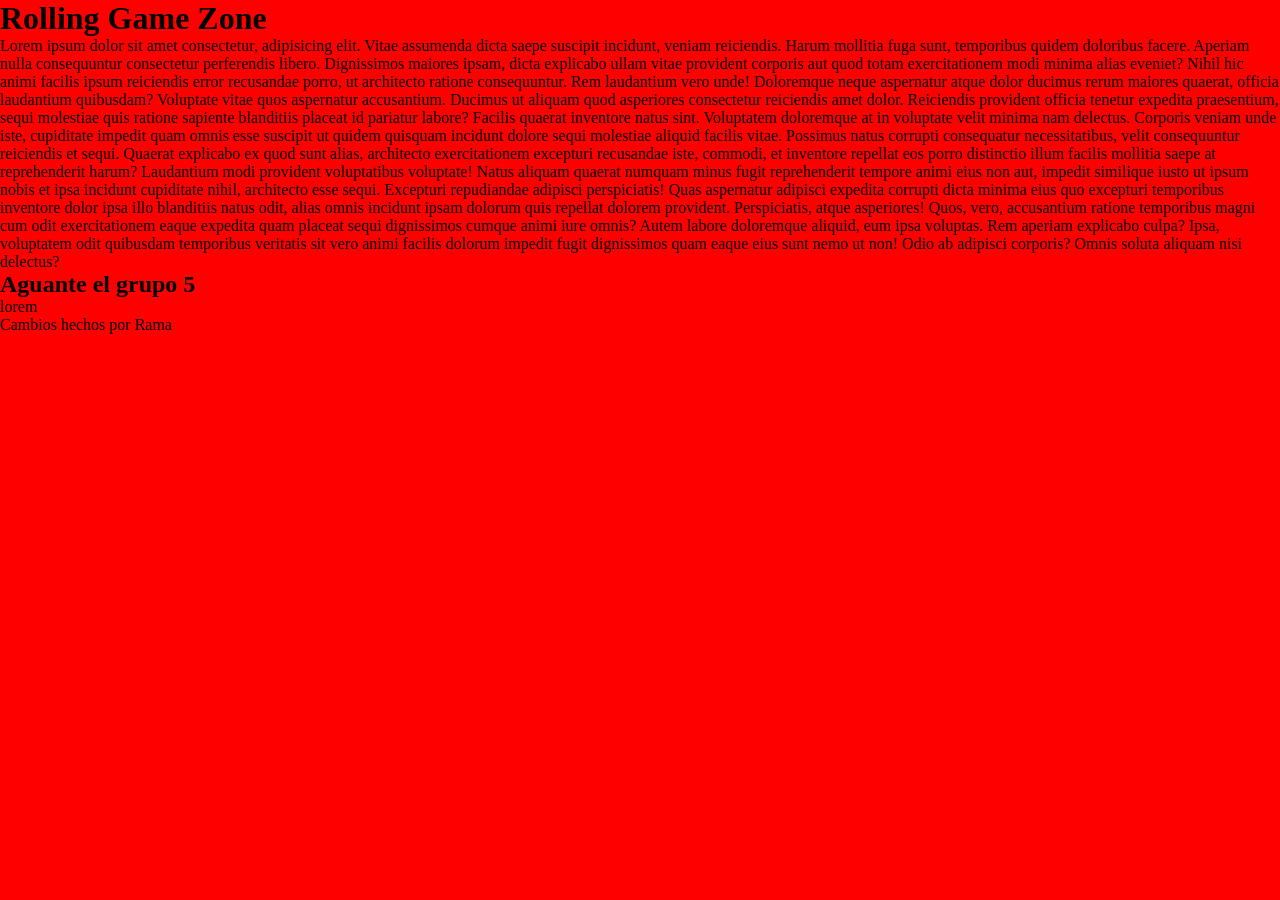
<file: index.html>
<!DOCTYPE html>
<html lang="en">
<head>
    <meta charset="UTF-8">
    <meta name="viewport" content="width=device-width, initial-scale=1.0">
    <title>Rolling Game Zone</title>
    <link rel="stylesheet" href="/css/styles.css">
</head>
<body>

    <h1>Rolling Game Zone</h1>
    <p>Lorem ipsum dolor sit amet consectetur, adipisicing elit. Vitae assumenda dicta saepe suscipit incidunt, veniam reiciendis. Harum mollitia fuga sunt, temporibus quidem doloribus facere. Aperiam nulla consequuntur consectetur perferendis libero.
    Dignissimos maiores ipsam, dicta explicabo ullam vitae provident corporis aut quod totam exercitationem modi minima alias eveniet? Nihil hic animi facilis ipsum reiciendis error recusandae porro, ut architecto ratione consequuntur.
    Rem laudantium vero unde! Doloremque neque aspernatur atque dolor ducimus rerum maiores quaerat, officia laudantium quibusdam? Voluptate vitae quos aspernatur accusantium. Ducimus ut aliquam quod asperiores consectetur reiciendis amet dolor.
    Reiciendis provident officia tenetur expedita praesentium, sequi molestiae quis ratione sapiente blanditiis placeat id pariatur labore? Facilis quaerat inventore natus sint. Voluptatem doloremque at in voluptate velit minima nam delectus.
    Corporis veniam unde iste, cupiditate impedit quam omnis esse suscipit ut quidem quisquam incidunt dolore sequi molestiae aliquid facilis vitae. Possimus natus corrupti consequatur necessitatibus, velit consequuntur reiciendis et sequi.
    Quaerat explicabo ex quod sunt alias, architecto exercitationem excepturi recusandae iste, commodi, et inventore repellat eos porro distinctio illum facilis mollitia saepe at reprehenderit harum? Laudantium modi provident voluptatibus voluptate!
    Natus aliquam quaerat numquam minus fugit reprehenderit tempore animi eius non aut, impedit similique iusto ut ipsum nobis et ipsa incidunt cupiditate nihil, architecto esse sequi. Excepturi repudiandae adipisci perspiciatis!
    Quas aspernatur adipisci expedita corrupti dicta minima eius quo excepturi temporibus inventore dolor ipsa illo blanditiis natus odit, alias omnis incidunt ipsam dolorum quis repellat dolorem provident. Perspiciatis, atque asperiores!
    Quos, vero, accusantium ratione temporibus magni cum odit exercitationem eaque expedita quam placeat sequi dignissimos cumque animi iure omnis? Autem labore doloremque aliquid, eum ipsa voluptas. Rem aperiam explicabo culpa?
    Ipsa, voluptatem odit quibusdam temporibus veritatis sit vero animi facilis dolorum impedit fugit dignissimos quam eaque eius sunt nemo ut non! Odio ab adipisci corporis? Omnis soluta aliquam nisi delectus?
    </p>

    <h2> Aguante el grupo 5</h2>

    <p>lorem
    </p>

    <p>Cambios hechos por Rama</p>
    
</body>
</html>
</file>
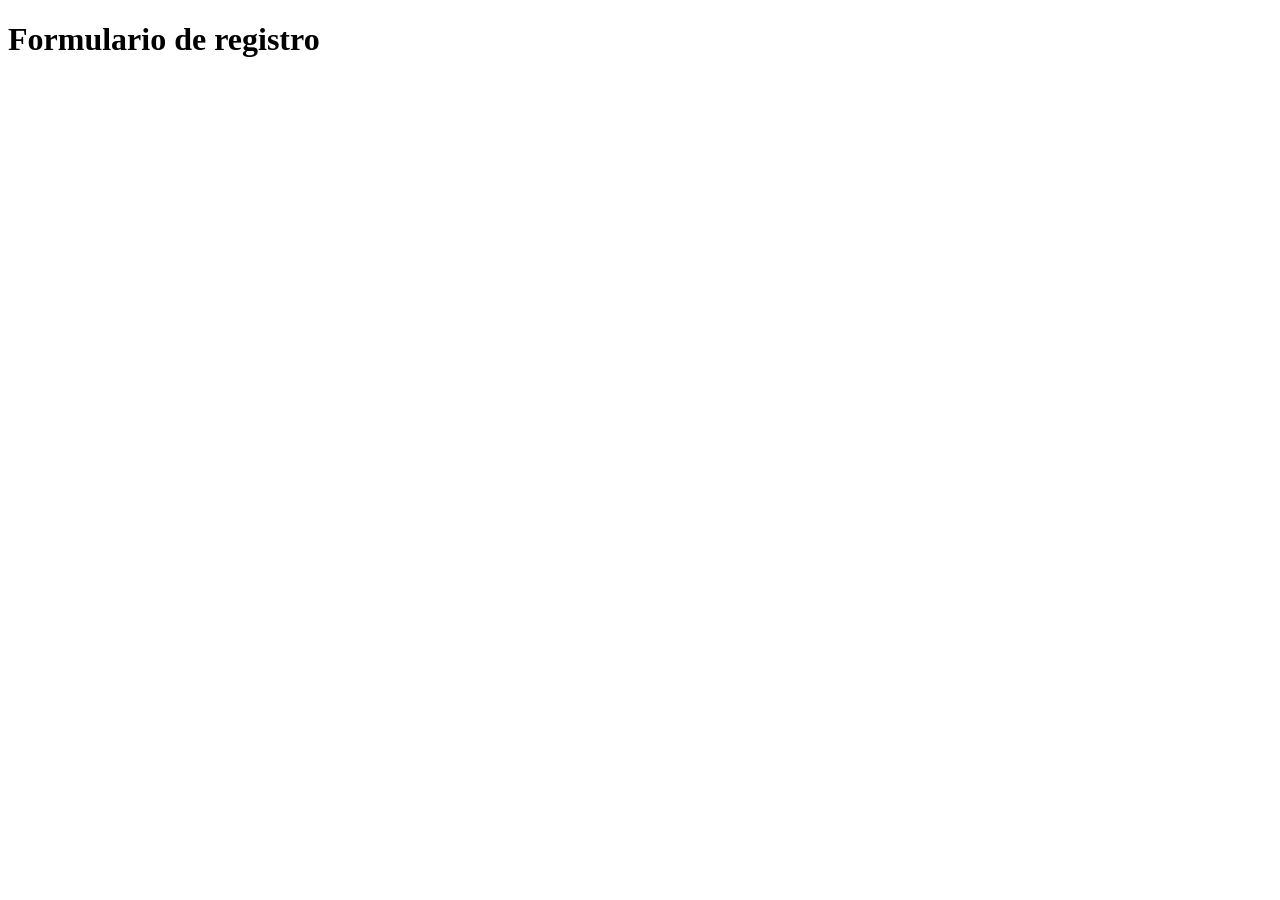
<file: register-form.html>
<!DOCTYPE html>
<html lang="en">
<head>
    <meta charset="UTF-8">
    <meta name="viewport" content="width=device-width, initial-scale=1.0">
    <title>Formulario de registro</title>
    <link rel="stylesheet" href="/css/register-form.css">
</head>
<body>

    <h1>Formulario de registro</h1>
    
</body>
</html>
</file>
<file: css/styles.css>
*{
    margin: 0;
    padding: 0;
    box-sizing: border-box;
}

body{
    background-color:red;
}
</file>
<file: css/register-form.css>
body{
    color:black
}
</file>
